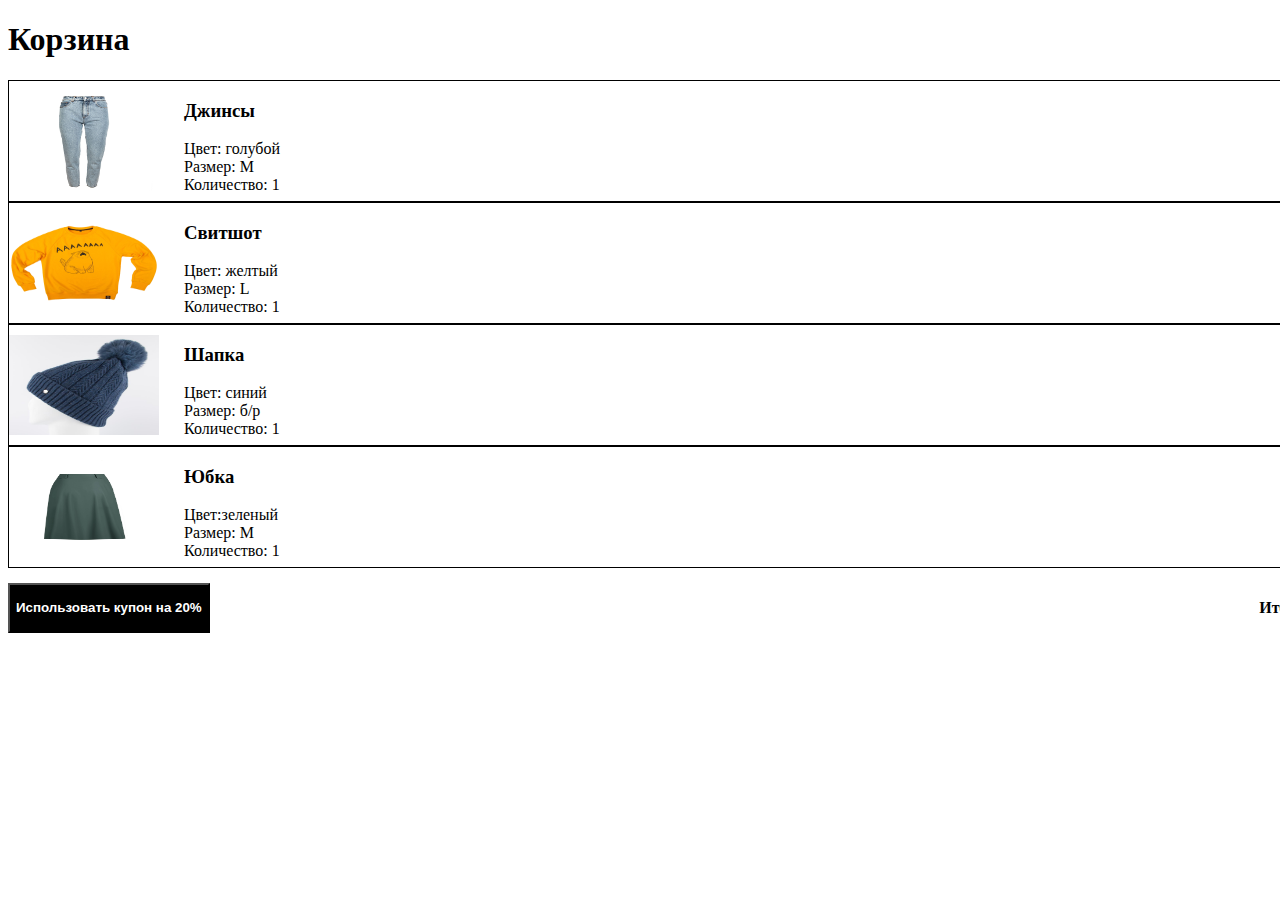
<file: index.html>
<!DOCTYPE html>
<html lang="en">
<head>
    <meta charset="UTF-8">
    <meta http-equiv="X-UA-Compatible" content="IE=edge">
    <meta name="viewport" content="width=device-width, initial-scale=1.0">
    <link rel="stylesheet" href="index.css">  
    <title>Корзина</title>
</head>
<body>
    <div class="container">
        <h1>Корзина</h1>
        <div class="good">
            <img class="good_image" src="images/jeans.jpg" alt="jeans">
            <div class="good_description">
                <div><h3>Джинсы</h3></div>
                <div><span>Цвет: голубой</span></div>
                <div><span>Размер: M</span></div>
                <div><span>Количество: 1</span></div>
            </div> 
            <div><span class="price1">4 000 </span><span>руб.</span></div>   
        </div>
        <div class="good">
            <img class="good_image" src="images/sweatshort.jpg" alt="sweatshort">
            <div class="good_description">
                <div><h3>Свитшот</h3></div>
                <div><span>Цвет: желтый</span></div>
                <div><span>Размер: L</span></div>
                <div><span>Количество: 1</span></div>
            </div> 
            <div><span class="price2">3 500 </span><span>руб.</span></div>   
        </div>
        <div class="good">
            <img class="good_image" src="images/hat.jpg" alt="hat">
            <div class="good_description">
                <div><h3>Шапка</h3></div>
                <div><span>Цвет: синий</span></div>
                <div><span>Размер:  б/р</span></div>
                <div><span>Количество: 1</span></div>
            </div> 
            <div><span class="price3">2 000 </span><span>руб.</span></div>   
        </div>
        <div class="good">
            <img class="good_image" src="images/skirt.jpg" alt="skirt">
            <div class="good_description">
                <div><h3>Юбка</h3></div>
                <div><span>Цвет:зеленый</span></div>
                <div><span>Размер: М</span></div>
                <div><span>Количество: 1</span></div>
            </div> 
            <div><span class="price4">5 000 </span><span>руб.</span></div>   
        </div>
        <div class="totalprice">
            <button class="button" onclick="total()">Использовать купон на 20%</button>
            <div class="finalprice"><p>Итого: <span class="price5">14 500 </span>руб.</p></span></div>
        </div>
    </div>
    <script src="index.js"></script>
</body>
</html>
</file>
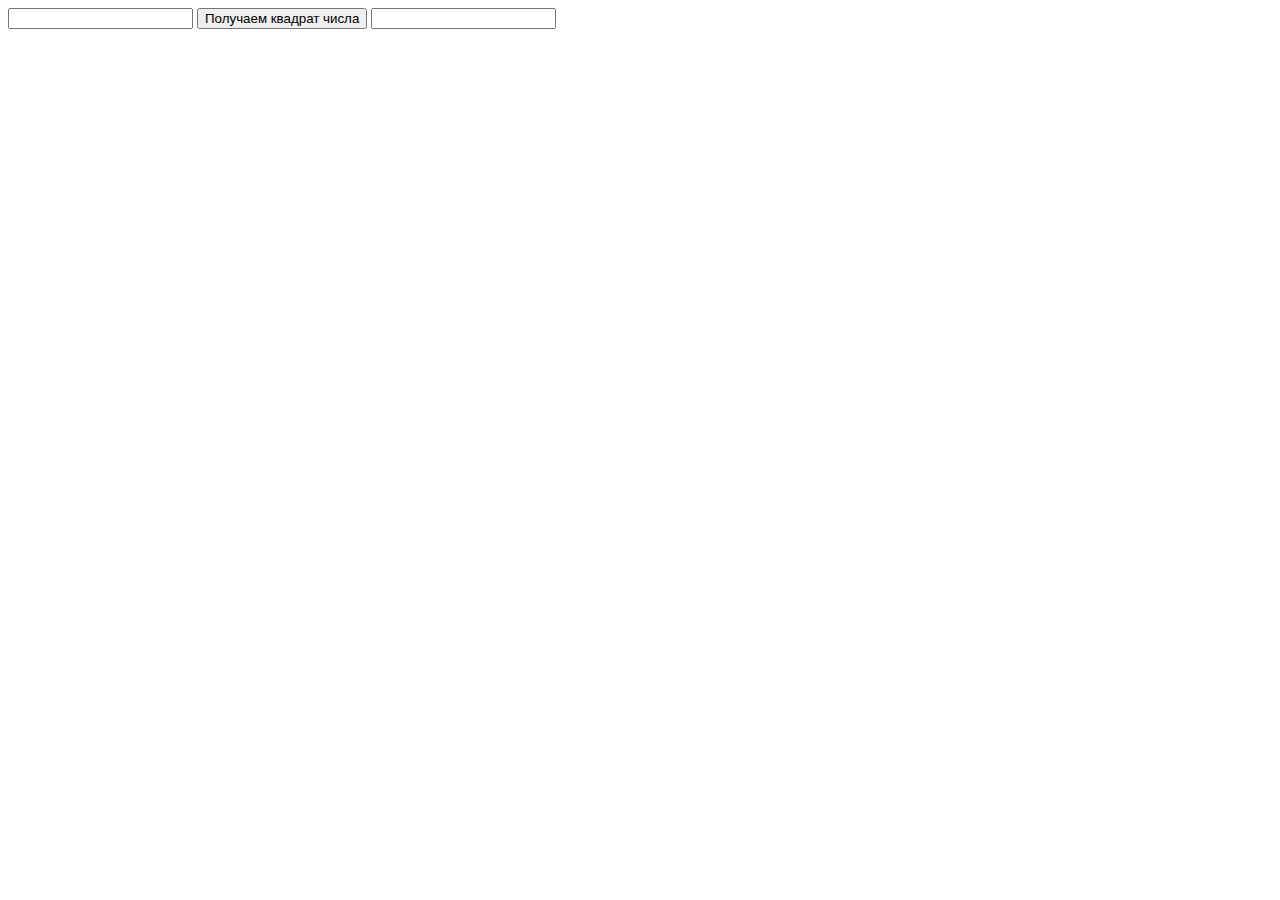
<file: index1.html>
<!DOCTYPE html>
<html lang="en">
<head>
    <meta charset="UTF-8">
    <meta http-equiv="X-UA-Compatible" content="IE=edge">
    <meta name="viewport" content="width=device-width, initial-scale=1.0">
    <title>Document</title>
</head>
<body>
    <input type="number" class="number_add">
    <button>Получаем квадрат числа</button>
    <input type="text" class="number_count" readonly>
    
    <script src="index1.js"></script>
</body>
</html>
</file>
<file: index.css>
.good {
display: flex;
width: 1400px;
max-height: 120px;
border: 1px solid black;

}
.good_image {
    width: 150px;
    height: 100px;
    padding-top: 10px;
}
.good_description {
    padding-bottom: 10px;
    padding-left: 25px;
}
.price1 {
    color: blue;
    padding-left: 1000px;
}
.price2 {
    color: blue;
    padding-left: 1000px;
}
.price3 {
    color: blue;
    padding-left: 1000px;
}
.price4 {
    color: blue;
    padding-left: 1000px;
}
.totalprice {
    display: flex;
    width: 1400px;
    justify-content: space-between;
    margin-top: 15px;
}
p {
    font-weight: bold;
    padding-right: 20px;
}
.button {
    color: white;
    background-color: black;
    font-weight: bold;
}
.price2 {
    color: blue;
}
</file>
